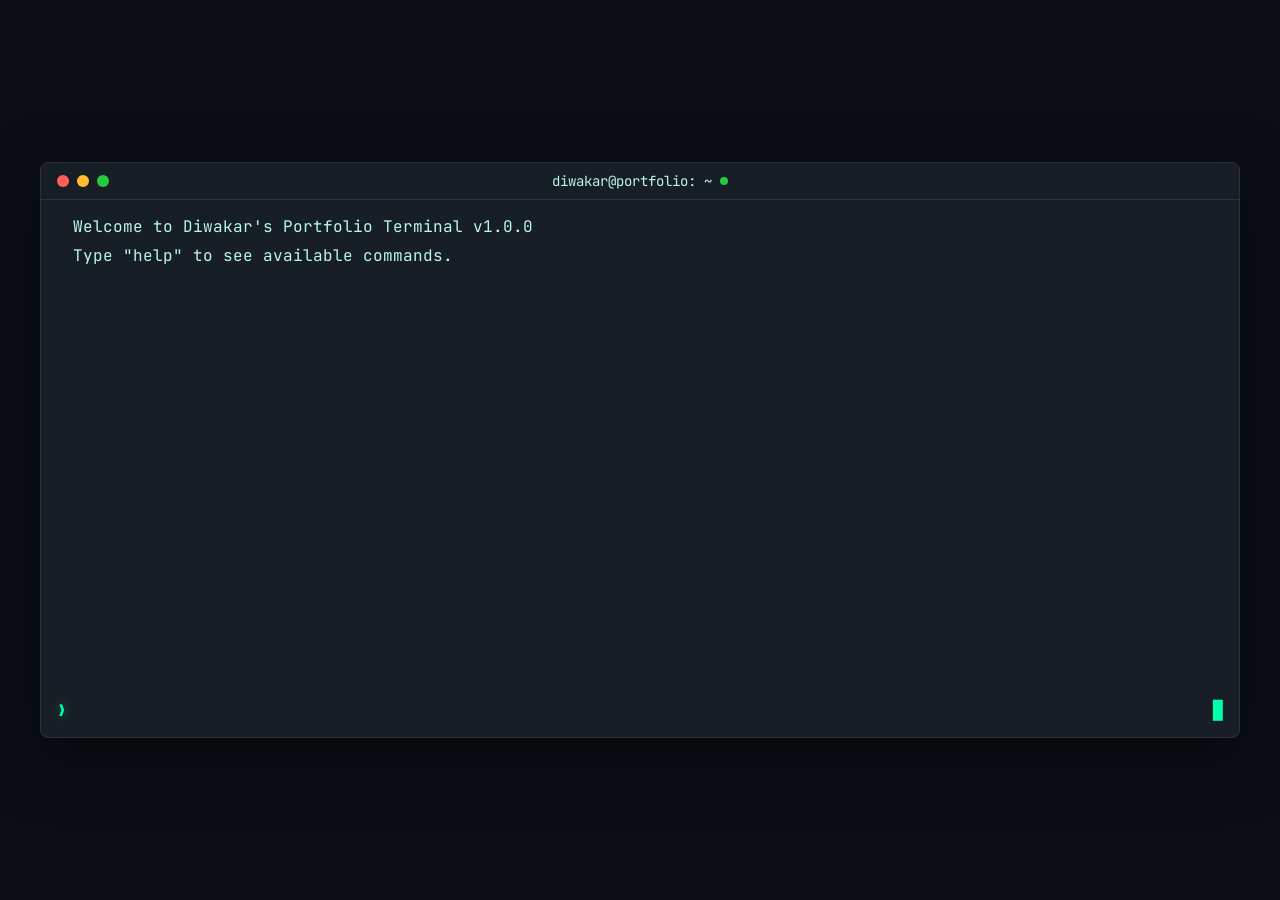
<file: index-standalone.html>
<!DOCTYPE html>
<html lang="en">
<head>
    <meta charset="UTF-8">
    <meta name="viewport" content="width=device-width, initial-scale=1.0">
    <title>diwakar@portfolio:~$ Terminal Portfolio</title>
    <meta name="description" content="Interactive terminal-style developer portfolio with CLI interface">
    <meta name="author" content="Diwakar">
    
    <link rel="preconnect" href="https://fonts.googleapis.com">
    <link rel="preconnect" href="https://fonts.gstatic.com" crossorigin>
    <link href="https://fonts.googleapis.com/css2?family=JetBrains+Mono:wght@400;500;600;700&display=swap" rel="stylesheet">
    
    <meta property="og:title" content="Terminal Portfolio - Developer CLI">
    <meta property="og:description" content="Interactive terminal-style developer portfolio">
    <meta property="og:type" content="website">
    
    <link rel="stylesheet" href="styles.css">
</head>
<body>
    <div class="container">
        <div class="terminal-window">
            <!-- Terminal Header -->
            <div class="terminal-header">
                <div class="terminal-controls">
                    <span class="control close"></span>
                    <span class="control minimize"></span>
                    <span class="control maximize"></span>
                </div>
                <div class="terminal-title">
                    <span>diwakar@portfolio: ~</span>
                    <span class="status-indicator" id="statusIndicator"></span>
                </div>
            </div>
            
            <!-- Terminal Content -->
            <div class="terminal-content" id="terminalContent">
                <div class="output-line">Welcome to Diwakar's Portfolio Terminal v1.0.0</div>
                <div class="output-line">Type "help" to see available commands.</div>
            </div>
            
            <!-- Command Input -->
            <div class="command-input-wrapper">
                <span class="prompt">❯</span>
                <input type="text" id="commandInput" class="command-input" autocomplete="off" spellcheck="false">
                <span class="cursor">█</span>
            </div>
        </div>
    </div>
    
    <script src="script.js"></script>
</body>
</html>
</file>
<file: styles.css>
* {
    margin: 0;
    padding: 0;
    box-sizing: border-box;
}

:root {
    --bg-primary: hsl(215, 28%, 6%);
    --bg-terminal: hsl(215, 28%, 6%);
    --bg-window: hsl(215, 20%, 12%);
    --text-primary: hsl(160, 84%, 85%);
    --text-prompt: hsl(160, 100%, 50%);
    --text-secondary: hsl(180, 100%, 60%);
    --text-error: hsl(0, 84%, 60%);
    --border-color: hsl(215, 15%, 20%);
    --control-red: #ff5f56;
    --control-yellow: #ffbd2e;
    --control-green: #27c93f;
}

body {
    font-family: 'JetBrains Mono', 'Fira Code', 'Courier New', monospace;
    background: var(--bg-primary);
    color: var(--text-primary);
    min-height: 100vh;
    display: flex;
    align-items: center;
    justify-content: center;
    padding: 2rem;
}

.container {
    width: 100%;
    max-width: 1200px;
}

.terminal-window {
    background: var(--bg-window);
    border-radius: 8px;
    overflow: hidden;
    box-shadow: 0 20px 60px rgba(0, 0, 0, 0.5);
    border: 1px solid var(--border-color);
}

.terminal-header {
    background: var(--bg-window);
    padding: 12px 16px;
    border-bottom: 1px solid var(--border-color);
    display: flex;
    align-items: center;
    justify-content: space-between;
}

.terminal-controls {
    display: flex;
    gap: 8px;
}

.control {
    width: 12px;
    height: 12px;
    border-radius: 50%;
}

.control.close {
    background: var(--control-red);
}

.control.minimize {
    background: var(--control-yellow);
}

.control.maximize {
    background: var(--control-green);
}

.terminal-title {
    position: absolute;
    left: 50%;
    transform: translateX(-50%);
    font-size: 14px;
    display: flex;
    align-items: center;
    gap: 8px;
}

.status-indicator {
    width: 8px;
    height: 8px;
    border-radius: 50%;
    background: var(--control-green);
    animation: pulse 2s ease-in-out infinite;
}

.status-indicator.offline {
    background: var(--control-red);
}

@keyframes pulse {
    0%, 100% {
        opacity: 1;
    }
    50% {
        opacity: 0.5;
    }
}

.terminal-content {
    padding: 1rem;
    min-height: 500px;
    max-height: 600px;
    overflow-y: auto;
    cursor: text;
}

.output-line {
    margin-bottom: 0.5rem;
    padding-left: 1rem;
    animation: fadeIn 0.3s ease-out;
}

.command-line {
    display: flex;
    align-items: center;
    gap: 0.5rem;
    margin-bottom: 0.5rem;
    animation: fadeIn 0.3s ease-out;
}

.command-line .prompt {
    color: var(--text-prompt);
    font-weight: 600;
    text-shadow: 0 0 10px hsla(160, 100%, 50%, 0.5);
}

.error-line {
    color: var(--text-error);
    padding-left: 1rem;
    margin-bottom: 0.5rem;
    animation: fadeIn 0.3s ease-out;
}

.command-input-wrapper {
    padding: 0 1rem 1rem 1rem;
    display: flex;
    align-items: center;
    gap: 0.5rem;
}

.prompt {
    color: var(--text-prompt);
    font-weight: 600;
    text-shadow: 0 0 10px hsla(160, 100%, 50%, 0.5);
}

.command-input {
    flex: 1;
    background: transparent;
    border: none;
    outline: none;
    color: var(--text-primary);
    font-family: inherit;
    font-size: 14px;
    caret-color: var(--text-prompt);
}

.cursor {
    color: var(--text-prompt);
    animation: blink 1s step-end infinite;
}

@keyframes blink {
    0%, 50% {
        opacity: 1;
    }
    51%, 100% {
        opacity: 0;
    }
}

@keyframes fadeIn {
    from {
        opacity: 0;
        transform: translateY(10px);
    }
    to {
        opacity: 1;
        transform: translateY(0);
    }
}

.profile-section {
    display: flex;
    gap: 1.5rem;
    align-items: start;
    margin: 1rem 0;
}

.profile-image {
    width: 96px;
    height: 96px;
    border-radius: 8px;
    border: 2px solid var(--text-prompt);
    box-shadow: 0 0 20px hsla(160, 100%, 50%, 0.3);
}

.profile-info {
    flex: 1;
}

.profile-info h2 {
    color: var(--text-prompt);
    margin-bottom: 0.5rem;
}

.profile-info p {
    margin-bottom: 0.25rem;
    line-height: 1.6;
}

.skills-grid {
    display: grid;
    grid-template-columns: repeat(auto-fit, minmax(200px, 1fr));
    gap: 1rem;
    margin: 1rem 0;
}

.skill-category h3 {
    color: var(--text-secondary);
    margin-bottom: 0.5rem;
}

.skill-category ul {
    list-style: none;
    padding-left: 1rem;
}

.skill-category li:before {
    content: "▹ ";
    color: var(--text-prompt);
}

.projects-grid {
    display: grid;
    gap: 1.5rem;
    margin: 1rem 0;
}

.project-card {
    display: flex;
    gap: 1.5rem;
    padding: 1rem;
    border: 1px solid var(--border-color);
    border-radius: 8px;
    transition: all 0.3s ease;
}

.project-card:hover {
    border-color: var(--text-prompt);
    box-shadow: 0 0 20px hsla(160, 100%, 50%, 0.2);
}

.project-image {
    width: 96px;
    height: 96px;
    border-radius: 8px;
    object-fit: cover;
}

.project-info h3 {
    color: var(--text-prompt);
    margin-bottom: 0.5rem;
}

.project-info p {
    margin-bottom: 0.5rem;
}

.project-tech {
    color: var(--text-secondary);
    font-size: 0.9em;
}

.contact-grid {
    display: grid;
    grid-template-columns: repeat(auto-fit, minmax(200px, 1fr));
    gap: 1rem;
    margin: 1rem 0;
}

.contact-item {
    display: flex;
    align-items: center;
    gap: 0.5rem;
}

.contact-item strong {
    color: var(--text-secondary);
}

.help-commands {
    margin: 1rem 0;
}

.help-commands ul {
    list-style: none;
}

.help-commands li {
    margin-bottom: 0.5rem;
    display: flex;
    gap: 1rem;
}

.help-commands .command {
    color: var(--text-secondary);
    min-width: 100px;
}

/* Scrollbar Styling */
.terminal-content::-webkit-scrollbar {
    width: 8px;
}

.terminal-content::-webkit-scrollbar-track {
    background: var(--bg-window);
}

.terminal-content::-webkit-scrollbar-thumb {
    background: var(--border-color);
    border-radius: 4px;
}

.terminal-content::-webkit-scrollbar-thumb:hover {
    background: var(--text-prompt);
}

/* Responsive */
@media (max-width: 768px) {
    body {
        padding: 1rem;
    }
    
    .profile-section {
        flex-direction: column;
    }
    
    .skills-grid,
    .contact-grid {
        grid-template-columns: 1fr;
    }
    
    .project-card {
        flex-direction: column;
    }
    
    .terminal-content {
        min-height: 400px;
    }
}
</file>
